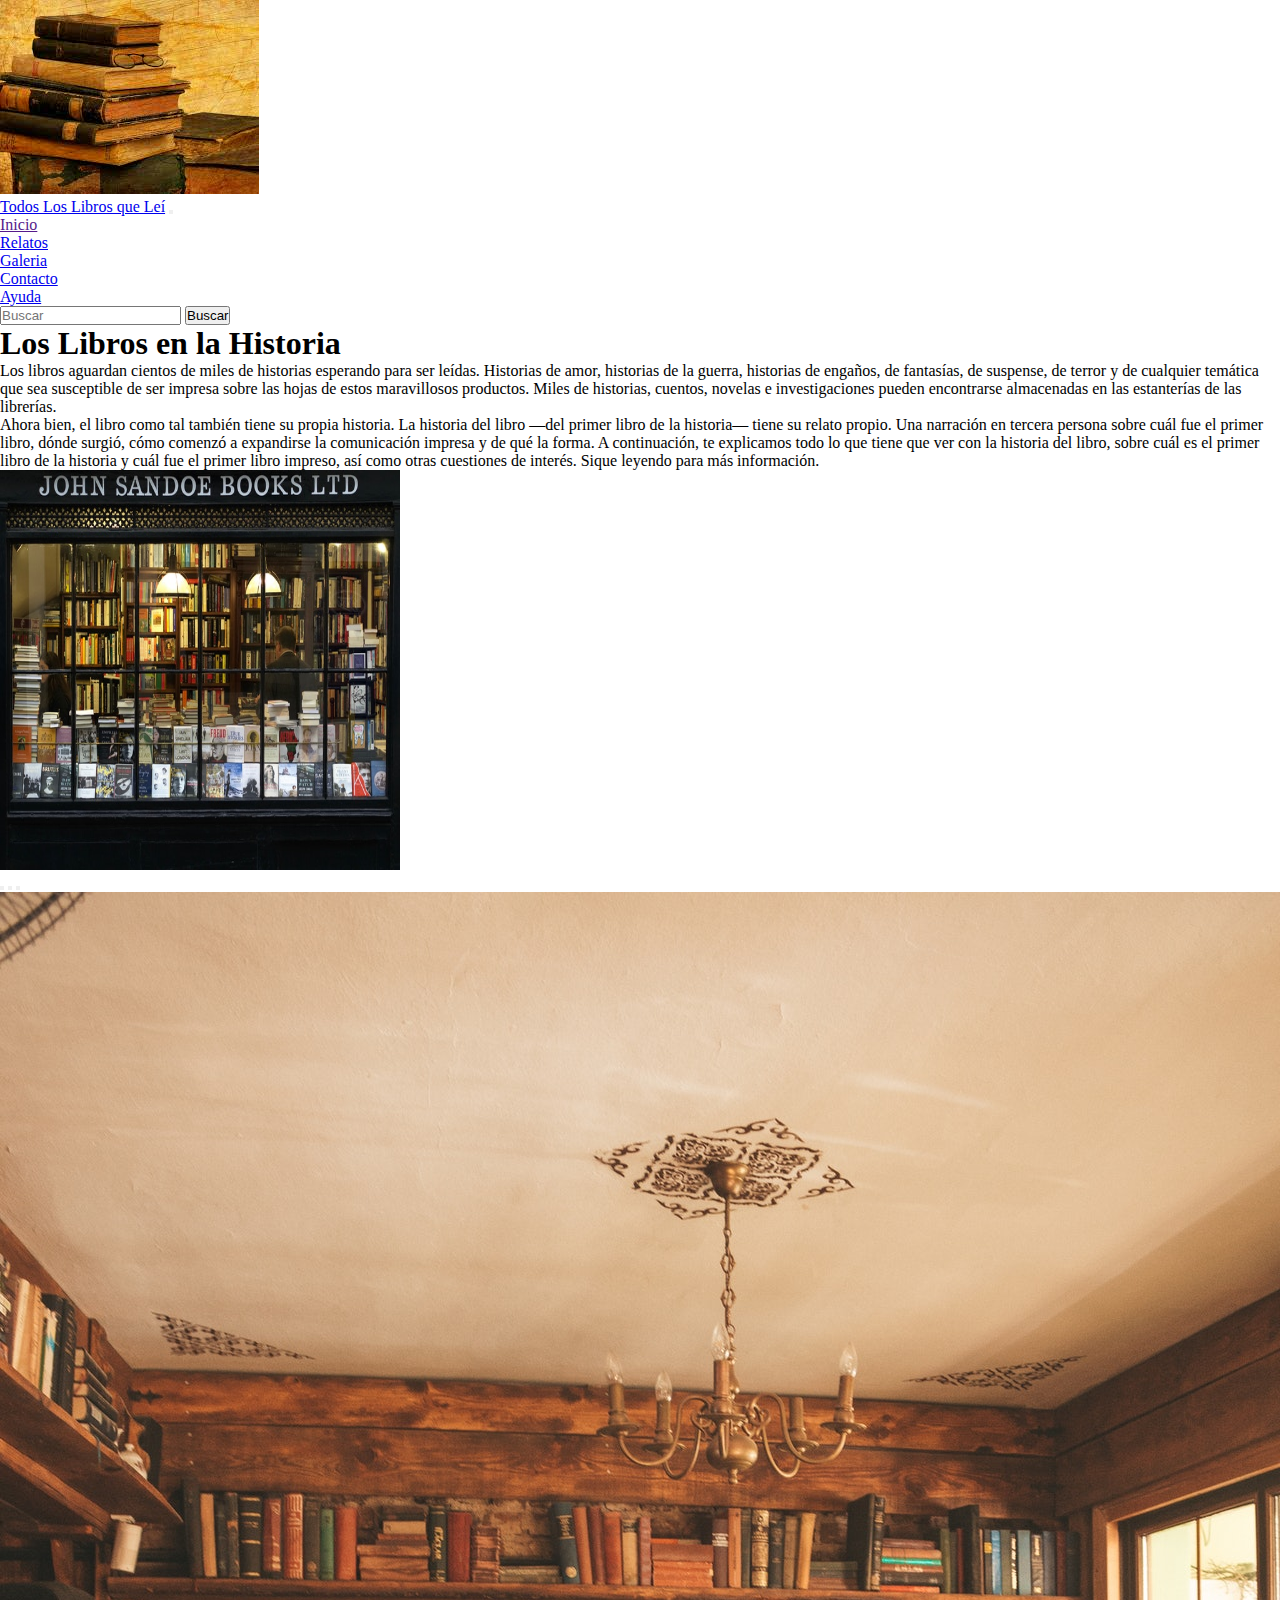
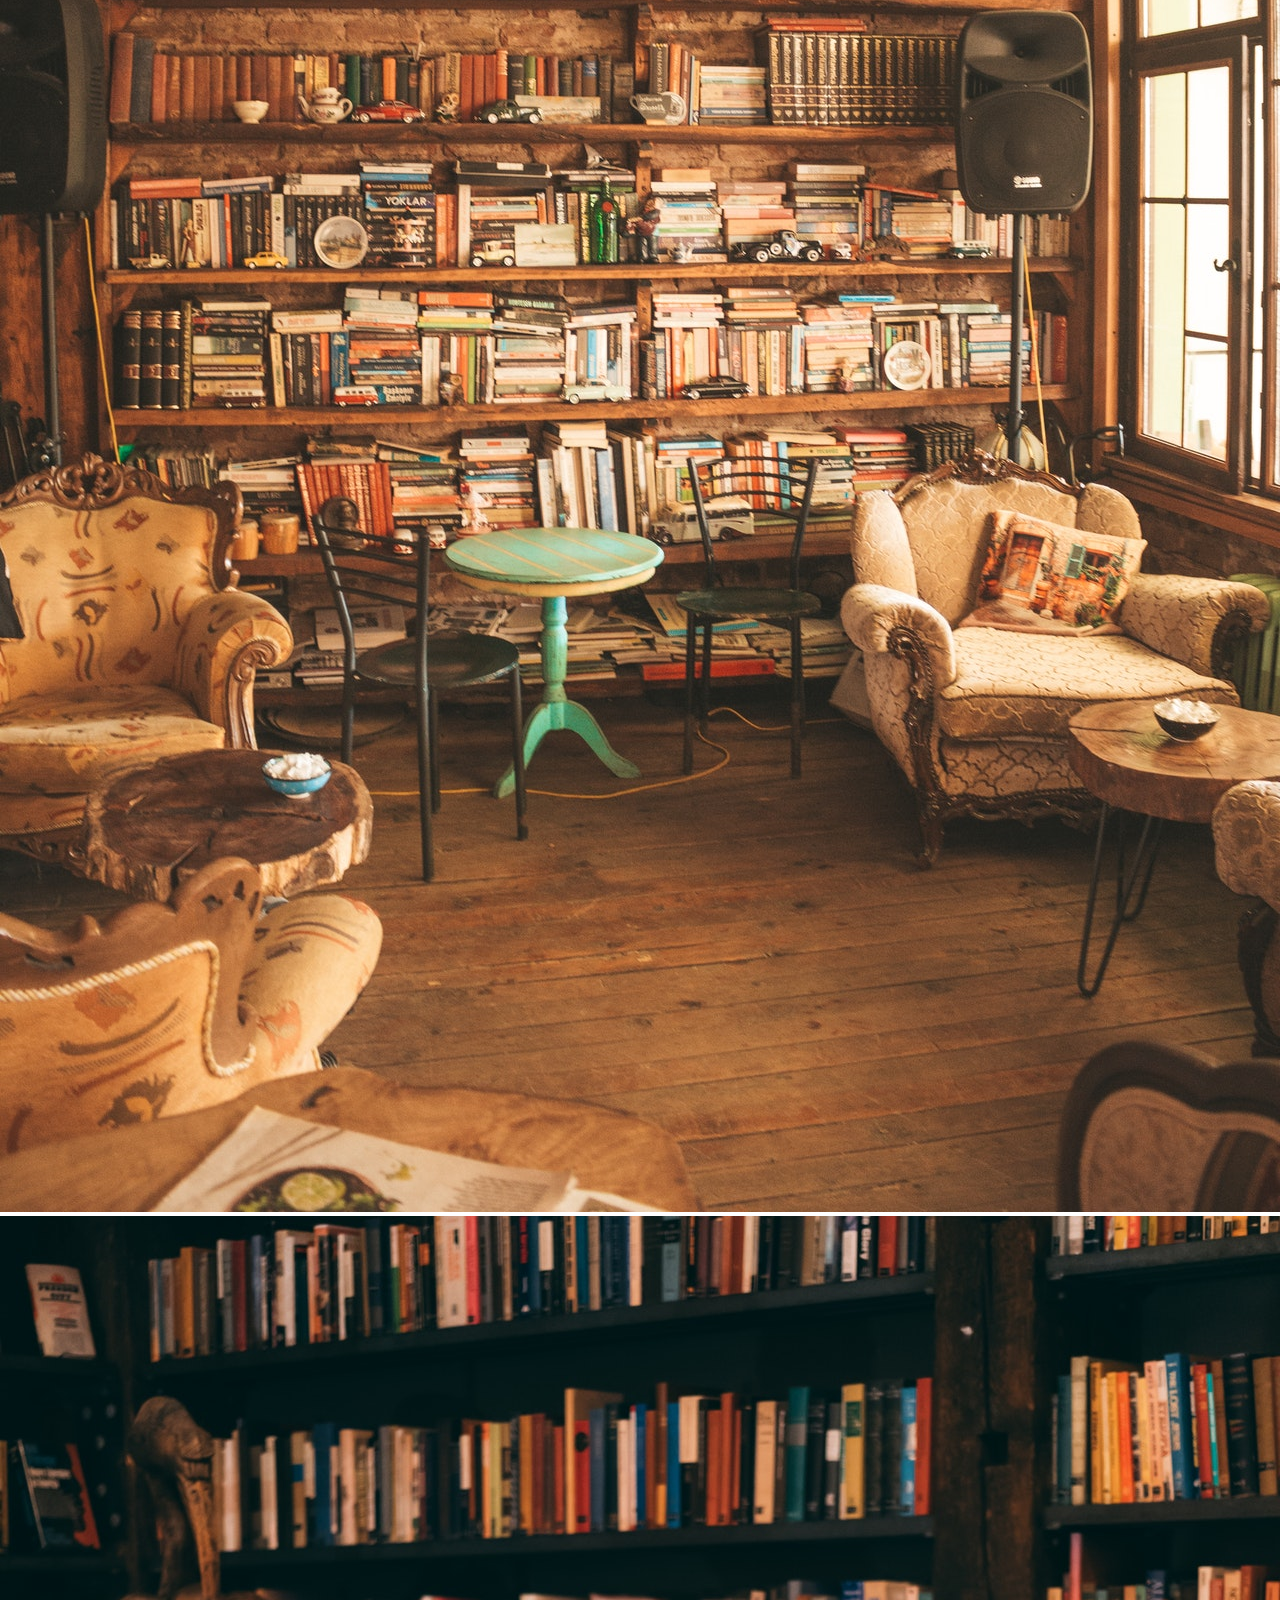
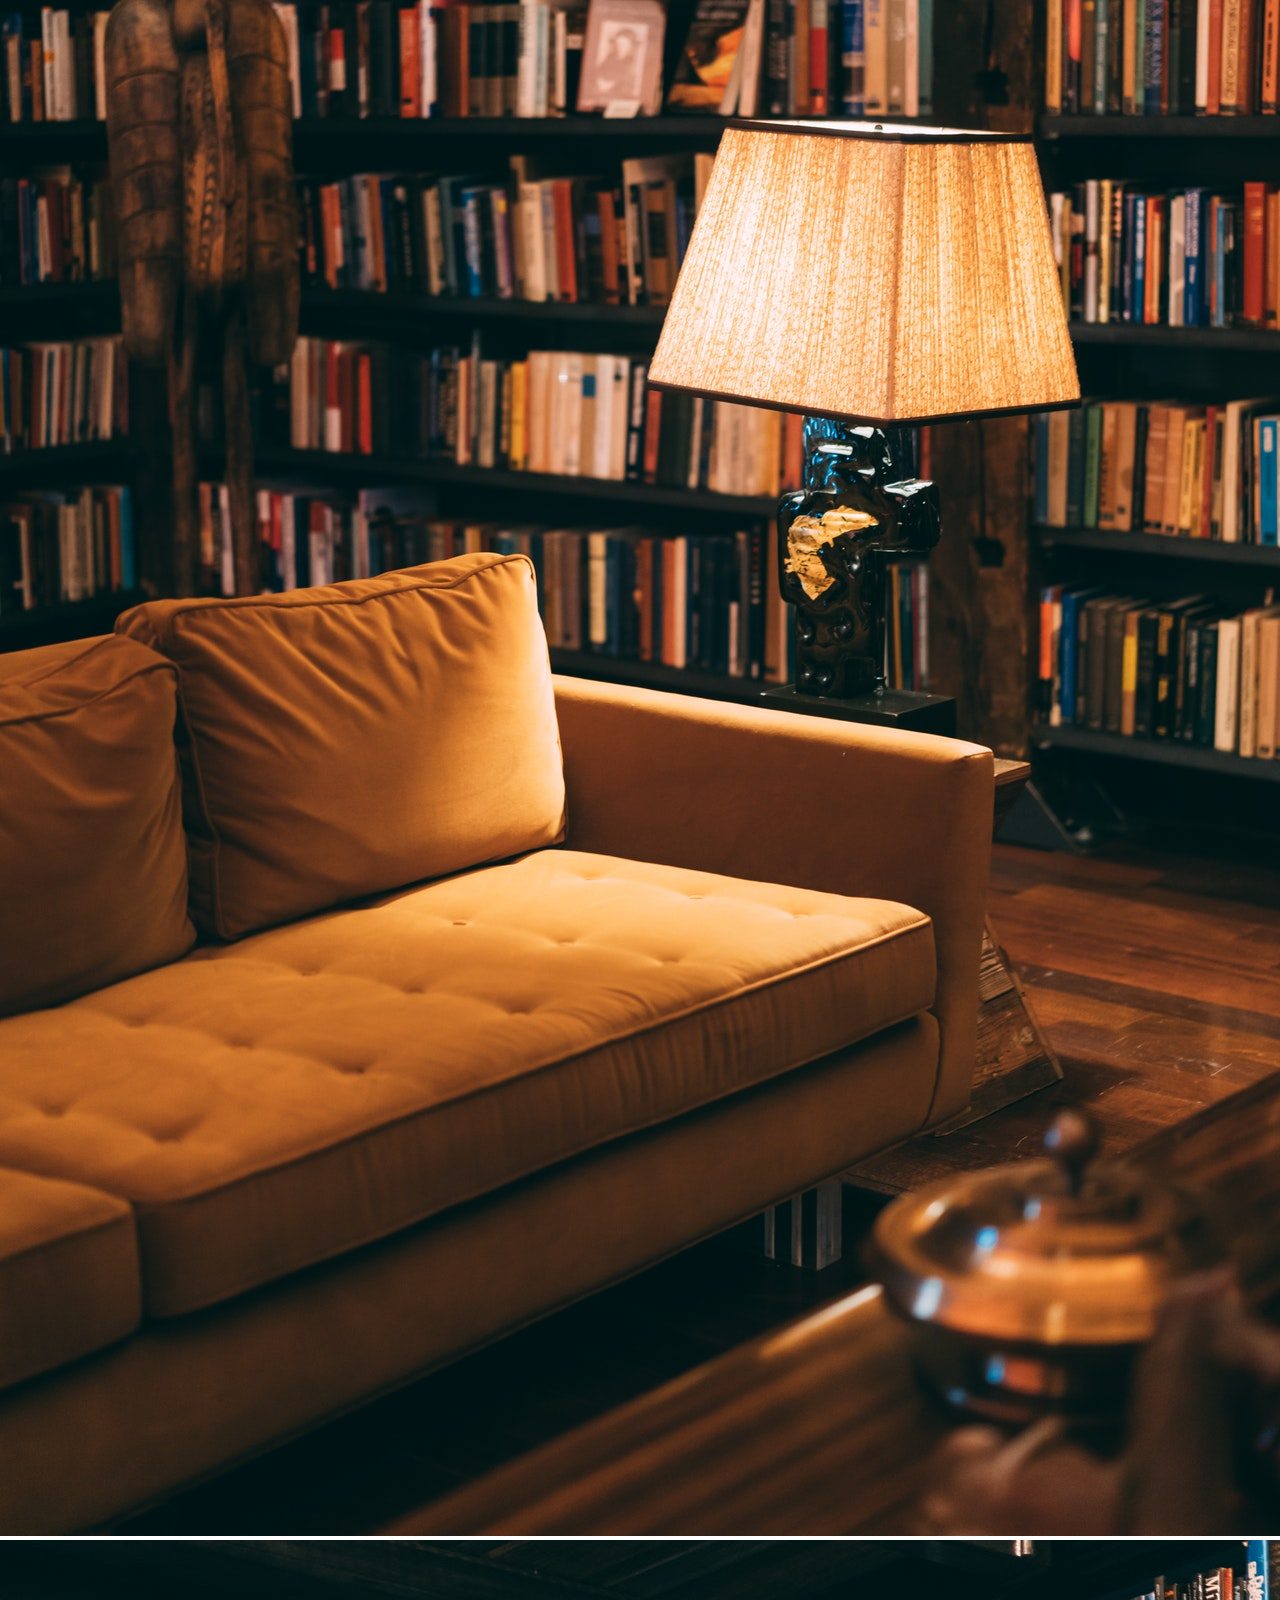
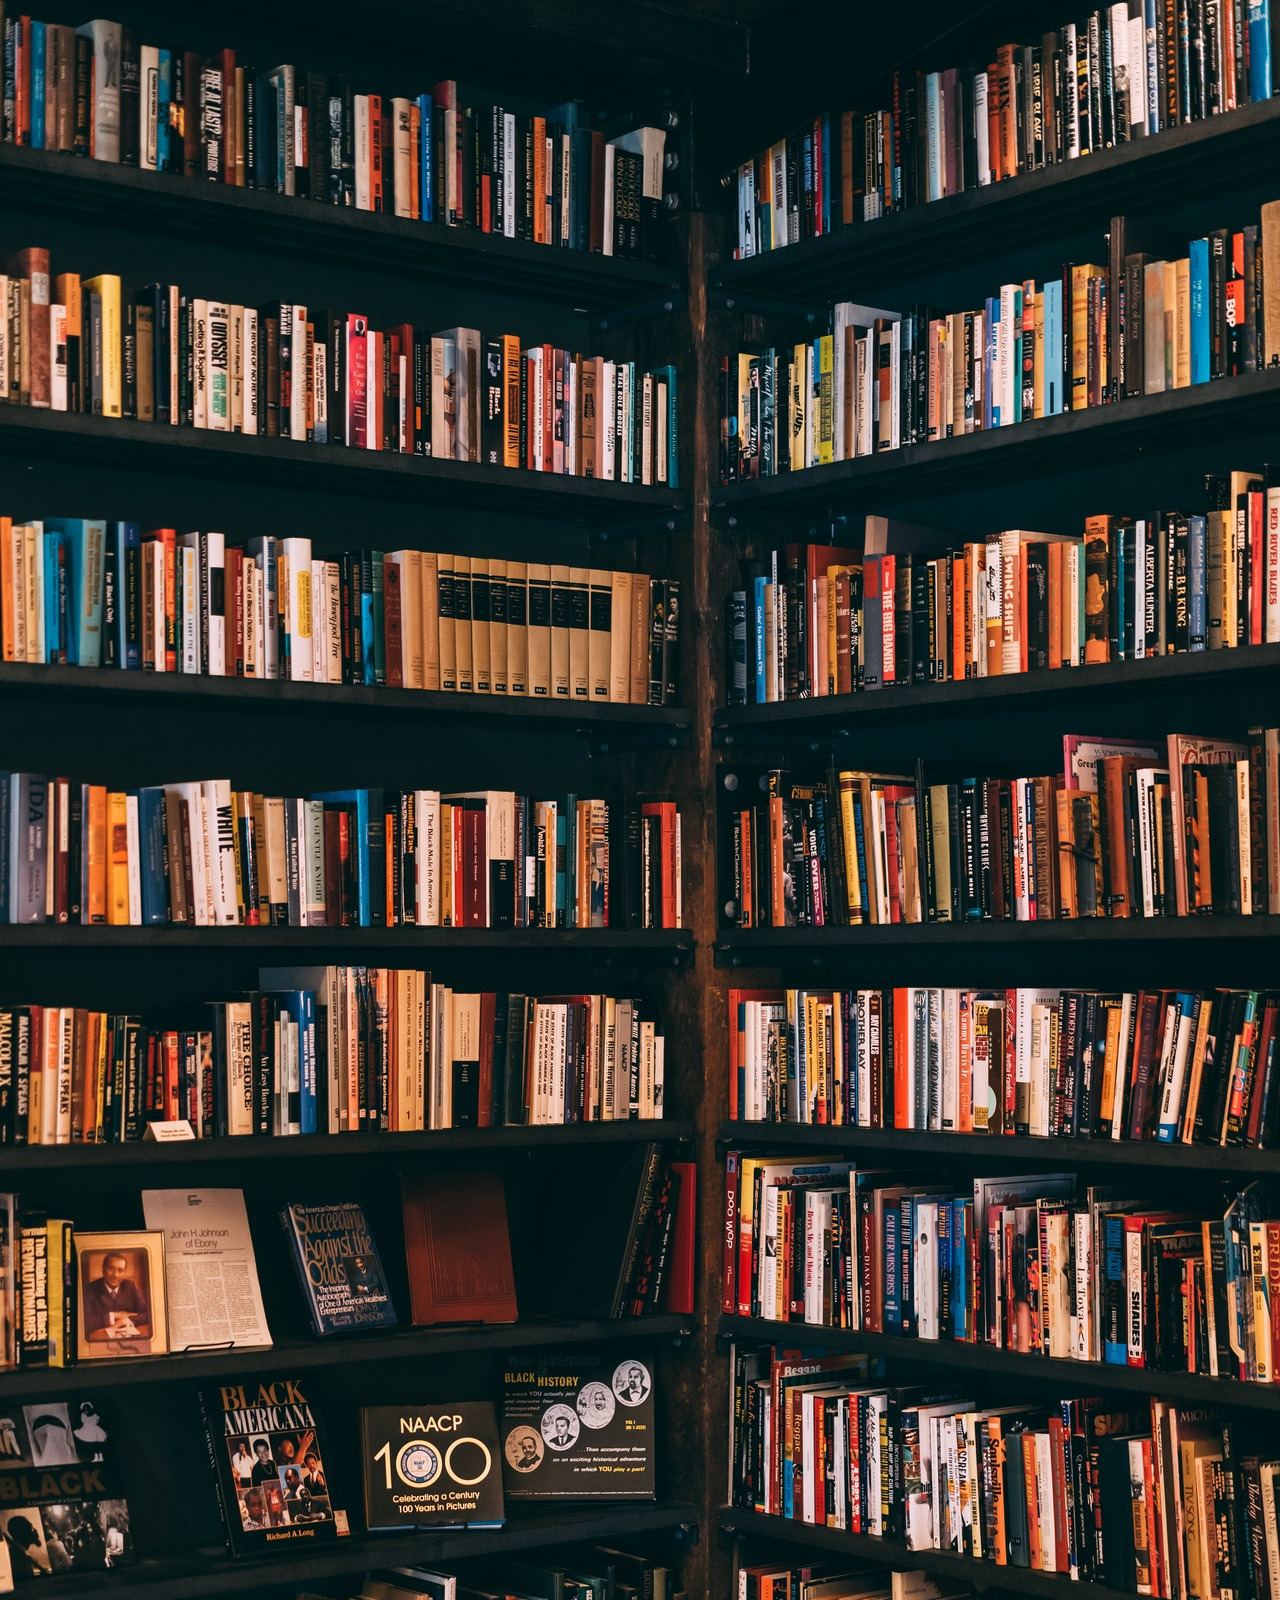
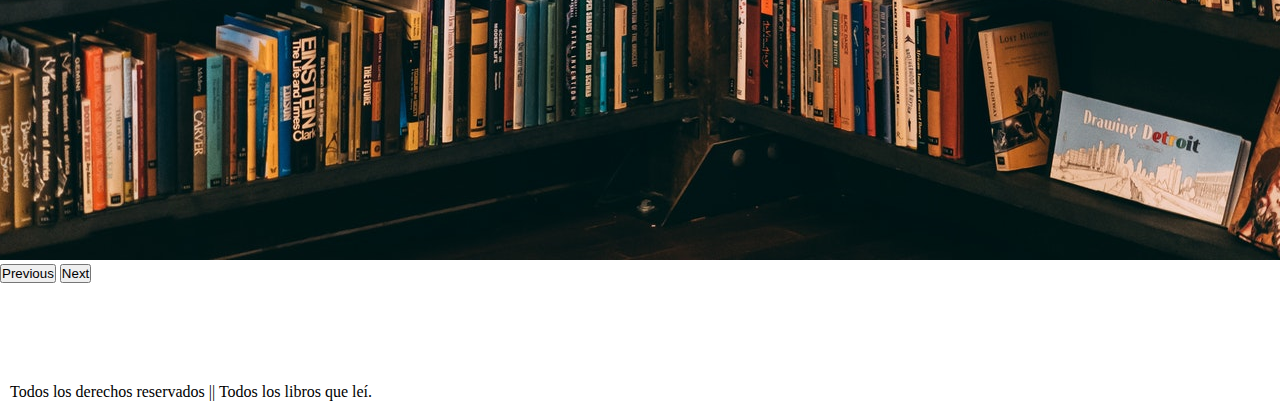
<file: index.html>
<!DOCTYPE html>
<html lang="en">
<head>
    <meta charset="UTF-8">
    <meta http-equiv="X-UA-Compatible" content="IE=edge">
    <meta name="viewport" content="width=device-width, initial-scale=1.0">

    <!--link Bootstrap-->
    <link href="https://cdn.jsdelivr.net/npm/bootstrap@5.2.0/dist/css/bootstrap.min.css" rel="stylesheet" 
    integrity="sha384-gH2yIJqKdNHPEq0n4Mqa/HGKIhSkIHeL5AyhkYV8i59U5AR6csBvApHHNl/vI1Bx" crossorigin="anonymous">

    <!--link css--><!--se pone luego del link para poder pisar Bootstrap, luego-->
    <link rel="stylesheet" href="css/estilos.css">

    <!--title-->
    <title>Proyecto final segunda entrega</title>
</head>
<body>
    <nav class="navbar navbar-expand-lg bg-success">
        <img src="img/libros.jpg" alt="imagen de libros apilados en colores calidos">
        <div class="container-fluid">
          <a class="navbar-brand" href="#">Todos Los Libros que Leí</a>
          <button class="navbar-toggler" type="button" data-bs-toggle="collapse" data-bs-target="#navbarSupportedContent" aria-controls="navbarSupportedContent" aria-expanded="false" aria-label="Toggle navigation">
            <span class="navbar-toggler-icon"></span>
          </button>
          <div class="collapse navbar-collapse" id="navbarSupportedContent">
            <ul class="navbar-nav me-auto mb-2 mb-lg-0">
              <li class="nav-item">
                <a class="nav-link active" aria-current="page" href="">Inicio</a>
              </li>
              <li class="nav-item">
                <a class="nav-link" href=".//pages/relatos.html">Relatos</a>
              </li>
              <li class="nav-item">
                <a class="nav-link" href=".//pages/galeria.html">Galeria</a>
              </li>  
              <li class="nav-item">
                <a class="nav-link" href=".//pages/contacto.html">Contacto</a>
              </li> 
              <li class="nav-item">
                <a class="nav-link" href=".//pages/ayuda.html">Ayuda</a>
              </li>           
            </ul>
            <form class="d-flex" role="search">
              <input class="form-control me-2" type="search" placeholder="Buscar" aria-label="Search">
              <button class="btn btn-outline-success" type="submit">Buscar</button>
            </form>
          </div>
        </div>
      </nav>
       <header class="bg-success p-2 text-dark bg-opacity-10">
        <h1>Los Libros en la Historia</h1>      
       </header>
       <main class="p-4">

    <section class="container bg-secondary p-2 text-dark bg-opacity-25">
            <div class="row">
                <div class="col-sm-12 col-md-6">
                  
                    <p>Los libros aguardan cientos de miles de historias esperando para ser leídas. Historias de amor, historias de la guerra, 
                      historias de engaños, de fantasías, de suspense, de terror y de cualquier temática que sea susceptible de ser impresa sobre las hojas de
                       estos maravillosos productos. Miles de historias,
                       cuentos, novelas e investigaciones pueden encontrarse almacenadas en las estanterías de las librerías.</p>
                       <p>Ahora bien, el libro como tal también tiene su propia historia. La historia del libro —del primer libro de la historia— tiene su relato 
                        propio. Una narración en tercera persona sobre cuál fue el primer libro, dónde surgió, cómo comenzó a expandirse la comunicación impresa y de 
                        qué la forma. A continuación, te explicamos todo lo que tiene que ver con la historia del libro, sobre cuál es el primer libro de la historia
                         y cuál fue el primer libro impreso, así como otras cuestiones de interés. Sique leyendo para más información.</p>
                </div>
                <div class="col-sm-12 col-md-6">
                  <div class="vidriera">
                    <img src=".//img/pexels-tuur-tisseghem-626986 (1).jpg" alt="vidriera de una libreria">
                  </div>                    
                </div>

            </div>
    </section> 
      </main>
      <div id="carouselExampleCaptions" class="carousel slide" data-bs-ride="false">
        <div class="carousel-indicators">
          <button type="button" data-bs-target="#carouselExampleCaptions" data-bs-slide-to="0" class="active" aria-current="true" aria-label="Slide 1"></button>
          <button type="button" data-bs-target="#carouselExampleCaptions" data-bs-slide-to="1" aria-label="Slide 2"></button>
          <button type="button" data-bs-target="#carouselExampleCaptions" data-bs-slide-to="2" aria-label="Slide 3"></button>
        </div>
        <div id="carouselExampleControls" class="carousel slide" data-bs-ride="carousel">
            <div class="carousel-inner">
              <div class="carousel-item active">
                <img src=".//img/pexels-emre-can-acer-2079451.jpg" class="d-block w-100" alt="habitacion vintage con muebles y una biblioteca contra la pared">
              </div>
              <div class="carousel-item">
                <img src=".//img/pexels-ricardo-esquivel-1907784.jpg" class="d-block w-100" alt="imagen de una habitacion con uan biblioteca en las dos paredes, un sillon y una lampara con luz calida">
              </div>
              <div class="carousel-item">
                <img src=".//img/pexels-ricardo-esquivel-1907785.jpg" class="d-block w-100" alt="imagen de una biblioteca esquinera que va desde el suelo al techo con varios estantes">
              </div>
            </div>
            <button class="carousel-control-prev" type="button" data-bs-target="#carouselExampleControls" data-bs-slide="prev">
              <span class="carousel-control-prev-icon" aria-hidden="true"></span>
              <span class="visually-hidden">Previous</span>
            </button>
            <button class="carousel-control-next" type="button" data-bs-target="#carouselExampleControls" data-bs-slide="next">
              <span class="carousel-control-next-icon" aria-hidden="true"></span>
              <span class="visually-hidden">Next</span>
            </button>
          </div>
    





    <!--Script Bootstrap--><!--Por ahora, debe estar abajo para que cargue a lo ultimo para que no sea lenta la pagina-->
    <script src="https://cdn.jsdelivr.net/npm/bootstrap@5.2.0/dist/js/bootstrap.bundle.min.js" integrity="sha384-A3rJD856KowSb7dwlZdYEkO39Gagi7vIsF0jrRAoQmDKKtQBHUuLZ9AsSv4jD4Xa" 
    crossorigin="anonymous"></script>
        </body>
<footer class="bg-dark p-2 text-dark bg-opacity-25">Todos los derechos reservados || Todos los libros que leí.</footer>
</html>
</file>
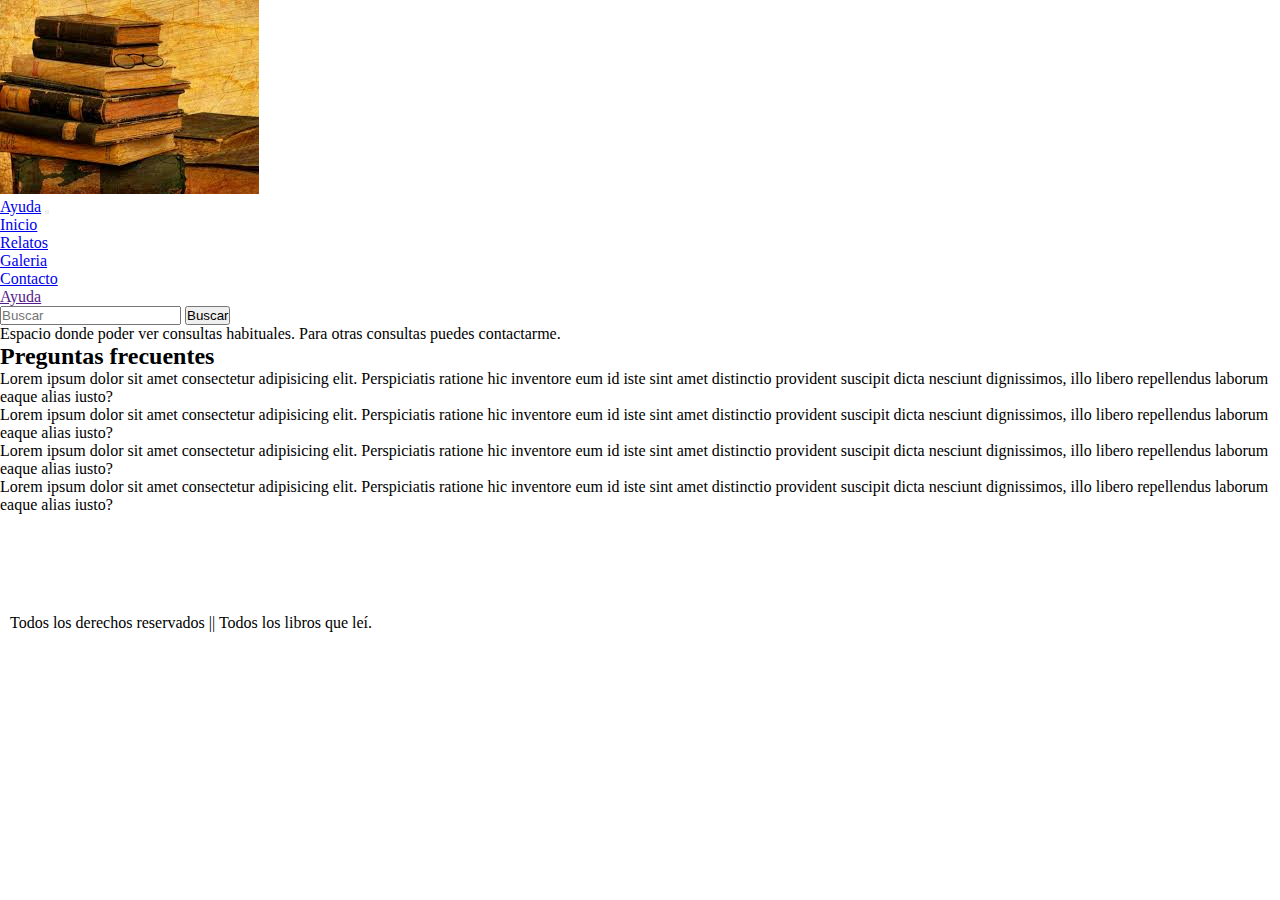
<file: pages/ayuda.html>
<!DOCTYPE html>
<html lang="en">
<head>
    <meta charset="UTF-8">
    <meta http-equiv="X-UA-Compatible" content="IE=edge">
    <meta name="viewport" content="width=device-width, initial-scale=1.0">

    <!-- Estilos css-->
    <link rel="stylesheet" href="../css/estilos.css">
    
    <!--link Bootstrap-->
    <link href="https://cdn.jsdelivr.net/npm/bootstrap@5.2.0/dist/css/bootstrap.min.css" rel="stylesheet" 
    integrity="sha384-gH2yIJqKdNHPEq0n4Mqa/HGKIhSkIHeL5AyhkYV8i59U5AR6csBvApHHNl/vI1Bx" crossorigin="anonymous">

    <!--Title-->
    <title>Contacto</title>
    
</head>
        <body class="bg-secondary p-2 text-dark bg-opacity-25">
            <!-- los link funcionan, me falta encontrar la forma de que queden mejor-->
            <header>
            <div>
                <nav class="navbar navbar-expand-lg bg-success">
                    <img src="/img/libros.jpg" alt="">
                    <div class="container-fluid">
                      <a class="navbar-brand" href="#">Ayuda</a>
                      <button class="navbar-toggler" type="button" data-bs-toggle="collapse" data-bs-target="#navbarSupportedContent" aria-controls="navbarSupportedContent" aria-expanded="false" aria-label="Toggle navigation">
                        <span class="navbar-toggler-icon"></span>
                      </button>
                      <div class="collapse navbar-collapse" id="navbarSupportedContent">
                        <ul class="navbar-nav me-auto mb-2 mb-lg-0">
                          <li class="nav-item">
                            <a class="nav-link active" aria-current="page" href="../index.html">Inicio</a>
                          </li>
                          <li class="nav-item">
                            <a class="nav-link" href="relatos.html">Relatos</a>
                          </li>
                          <li class="nav-item">
                            <a class="nav-link" href="galeria.html">Galeria</a>
                          </li>  
                          <li class="nav-item">
                            <a class="nav-link" href="contacto.html">Contacto</a>
                          </li> 
                          <li class="nav-item">
                            <a class="nav-link" href="">Ayuda</a>
                          </li>           
                        </ul>
                        <form class="d-flex" role="search">
                          <input class="form-control me-2" type="search" placeholder="Buscar" aria-label="Search">
                          <button class="btn btn-outline-success" type="submit">Buscar</button>
                        </form>
                      </div>
                    </div>
                  </nav>
            </div>                    
        </header>
        <main>
            <p class="parrafos bg-success p-2 text-dark bg-opacity-50">Espacio donde poder ver consultas habituales. Para otras consultas puedes contactarme.</p>
                <!--este espacio es mas que todo para consultas de metodos de lectura o donde encontrqar un libro-->
                <h2 class="preguntas-ayuda bg-success p-2 text-dark bg-opacity-25">Preguntas frecuentes</h2>
                <p class="preguntas-ayuda lista">Lorem ipsum dolor sit amet consectetur adipisicing elit. Perspiciatis ratione hic inventore eum id iste sint 
                    amet distinctio provident suscipit dicta nesciunt dignissimos, illo libero repellendus laborum eaque alias iusto?</p>
                <p class="preguntas-ayuda lista">Lorem ipsum dolor sit amet consectetur adipisicing elit. Perspiciatis ratione hic inventore eum id iste sint 
                     amet distinctio provident suscipit dicta nesciunt dignissimos, illo libero repellendus laborum eaque alias iusto?</p>
                <p class="preguntas-ayuda lista">Lorem ipsum dolor sit amet consectetur adipisicing elit. Perspiciatis ratione hic inventore eum id iste sint 
                    amet distinctio provident suscipit dicta nesciunt dignissimos, illo libero repellendus laborum eaque alias iusto?</p>
                <p class="preguntas-ayuda lista">Lorem ipsum dolor sit amet consectetur adipisicing elit. Perspiciatis ratione hic inventore eum id iste sint 
                    amet distinctio provident suscipit dicta nesciunt dignissimos, illo libero repellendus laborum eaque alias iusto?</p>
        </main>        
        
        <!--Script Bootstrap--><!--Por ahora, debe estar abajo para que cargue a lo ultimo para que no sea lenta la pagina-->
    <script src="https://cdn.jsdelivr.net/npm/bootstrap@5.2.0/dist/js/bootstrap.bundle.min.js" integrity="sha384-A3rJD856KowSb7dwlZdYEkO39Gagi7vIsF0jrRAoQmDKKtQBHUuLZ9AsSv4jD4Xa" 
    crossorigin="anonymous"></script>
</body>
<footer class="bg-dark p-2 text-dark bg-opacity-25">Todos los derechos reservados || Todos los libros que leí.</footer>
</html>
</file>
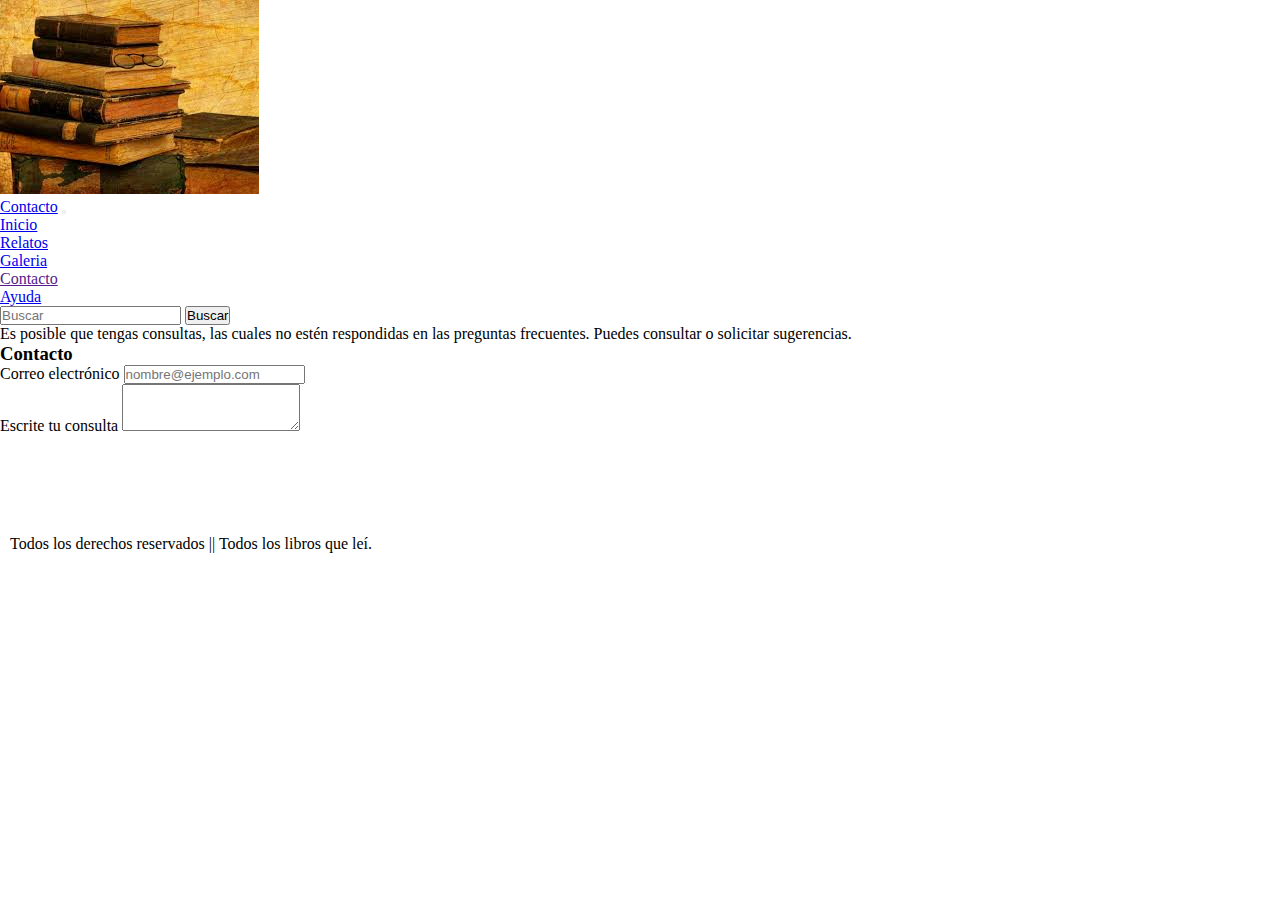
<file: pages/contacto.html>
<!DOCTYPE html>
<html lang="en">
<head>
    <meta charset="UTF-8">
    <meta http-equiv="X-UA-Compatible" content="IE=edge">
    <meta name="viewport" content="width=device-width, initial-scale=1.0">

    <!-- Estilos css-->
    <link rel="stylesheet" href="../css/estilos.css">
    
    <!--link Bootstrap-->
    <link href="https://cdn.jsdelivr.net/npm/bootstrap@5.2.0/dist/css/bootstrap.min.css" rel="stylesheet" 
    integrity="sha384-gH2yIJqKdNHPEq0n4Mqa/HGKIhSkIHeL5AyhkYV8i59U5AR6csBvApHHNl/vI1Bx" crossorigin="anonymous">

    <!--Title-->
    <title>Contacto</title>
    
</head>
<body>
    <!--sitio personal donde muestro todos los libros que lei, quizas le agregue opiniones mias o solo reseñas de otros-->
    <header class="bg-danger p-2 text-dark bg-opacity-25">    
     <div> 
        <nav class="navbar navbar-expand-lg bg-success">
            <img src="/img/libros.jpg" alt="">
            <div class="container-fluid">
              <a class="navbar-brand" href="#">Contacto</a>
              <button class="navbar-toggler" type="button" data-bs-toggle="collapse" data-bs-target="#navbarSupportedContent" aria-controls="navbarSupportedContent" aria-expanded="false" aria-label="Toggle navigation">
                <span class="navbar-toggler-icon"></span>
              </button>
              <div class="collapse navbar-collapse" id="navbarSupportedContent">
                <ul class="navbar-nav me-auto mb-2 mb-lg-0">
                  <li class="nav-item">
                    <a class="nav-link active" aria-current="page" href="../index.html">Inicio</a>
                  </li>
                  <li class="nav-item">
                    <a class="nav-link" href="relatos.html">Relatos</a>
                  </li>
                  <li class="nav-item">
                    <a class="nav-link" href="galeria.html">Galeria</a>
                  </li>  
                  <li class="nav-item">
                    <a class="nav-link" href="">Contacto</a>
                  </li> 
                  <li class="nav-item">
                    <a class="nav-link" href="ayuda.html">Ayuda</a>
                  </li>           
                </ul>
                <form class="d-flex" role="search">
                  <input class="form-control me-2" type="search" placeholder="Buscar" aria-label="Search">
                  <button class="btn btn-outline-success" type="submit">Buscar</button>
                </form>
              </div>
            </div>
        </nav>
     </div>
    </header>
    <main class="bg-success p-2 text-dark bg-opacity-50">
        <p class="parrafos bg-success p-2 text-dark bg-opacity-50">Es posible que tengas consultas, las cuales no estén respondidas en las preguntas frecuentes. Puedes consultar o solicitar sugerencias.</p>        
        <div>
            <h3 class="titulo-todas-las-paginas">Contacto</h3>
            <div class="mb-3">
                <label for="exampleFormControlInput1" class="form-label">Correo electrónico</label>
                <input type="email" class="form-control" id="exampleFormControlInput1" placeholder="nombre@ejemplo.com">
              </div>
              <div class="mb-3">
                <label for="exampleFormControlTextarea1" class="form-label">Escrite tu consulta</label>
                <textarea class="form-control" id="exampleFormControlTextarea1" rows="3"></textarea>
              </div>
         </div>
    </main>
     
     <!--Script Bootstrap--><!--Por ahora, debe estar abajo para que cargue a lo ultimo para que no sea lenta la pagina-->
    <script src="https://cdn.jsdelivr.net/npm/bootstrap@5.2.0/dist/js/bootstrap.bundle.min.js" integrity="sha384-A3rJD856KowSb7dwlZdYEkO39Gagi7vIsF0jrRAoQmDKKtQBHUuLZ9AsSv4jD4Xa" 
    crossorigin="anonymous"></script>
</body>
<footer class="bg-dark p-2 text-dark bg-opacity-25">Todos los derechos reservados || Todos los libros que leí.</footer>
</html>
</file>
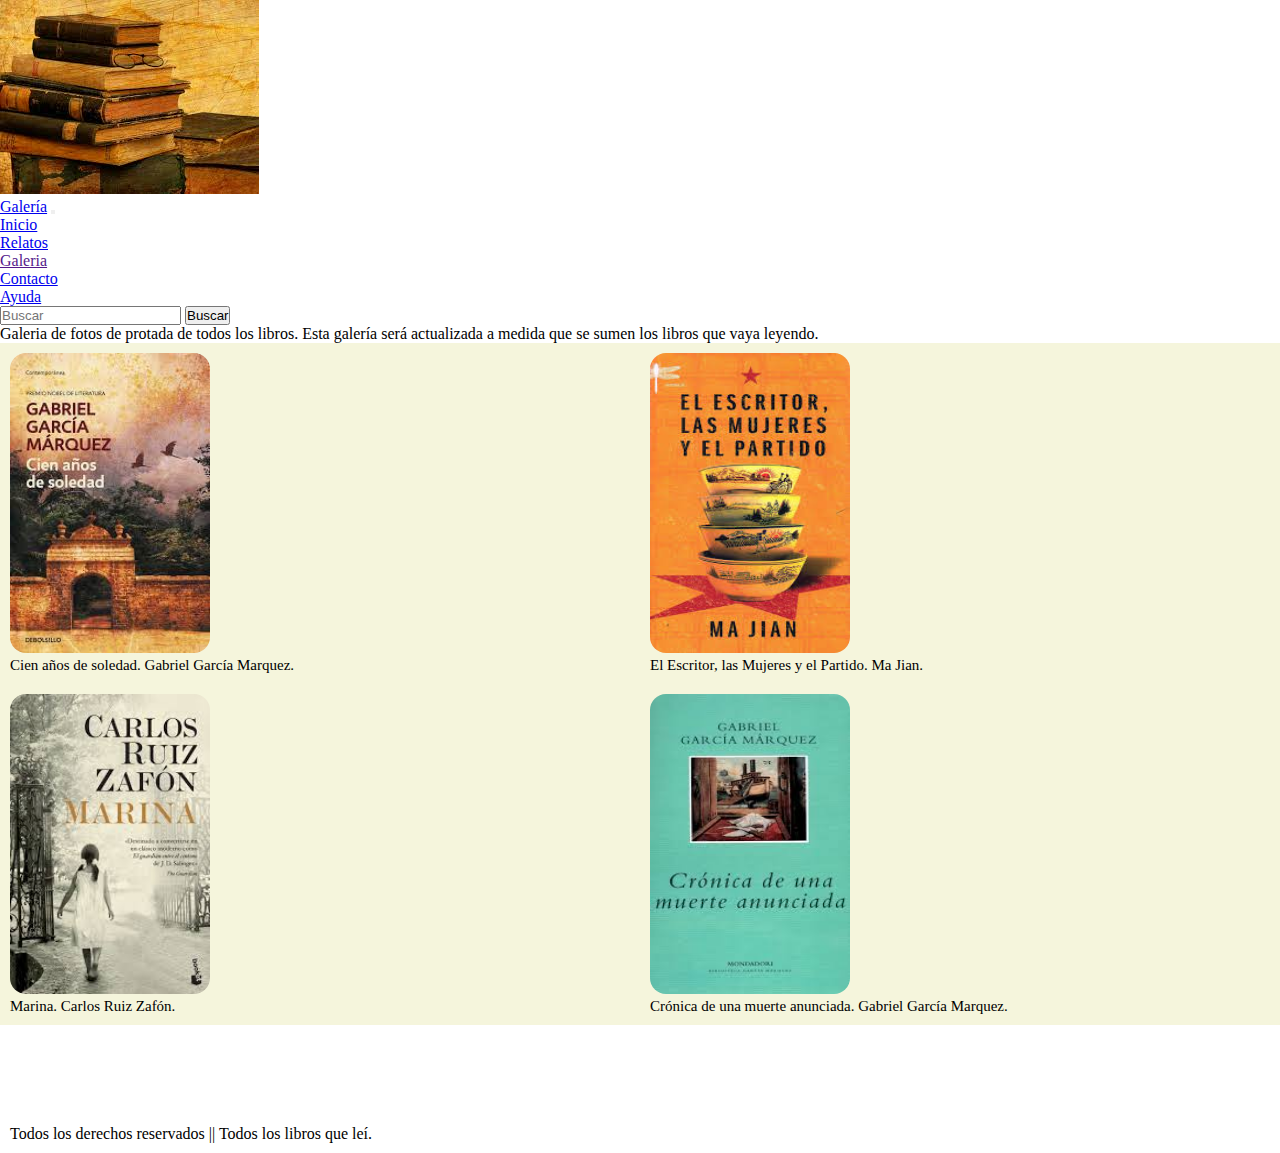
<file: pages/galeria.html>
<!DOCTYPE html>
<html lang="en">
<head>
    <meta charset="UTF-8">
    <meta http-equiv="X-UA-Compatible" content="IE=edge">
    <meta name="viewport" content="width=device-width, initial-scale=1.0">

    <!--link Bootstrap-->
    <link href="https://cdn.jsdelivr.net/npm/bootstrap@5.2.0/dist/css/bootstrap.min.css" rel="stylesheet" 
    integrity="sha384-gH2yIJqKdNHPEq0n4Mqa/HGKIhSkIHeL5AyhkYV8i59U5AR6csBvApHHNl/vI1Bx" crossorigin="anonymous">


    <!-- Estilos css-->
    <link rel="stylesheet" href="../css/estilos.css">

    <!--Title-->
   <title>Galeria</title>
   
</head>
<body> 
    <!--sitio personal donde muestro todos los libros que lei, quizas le agregue opiniones mias o solo reseñas de otros-->           
    

   <nav class="navbar navbar-expand-lg bg-success">
        <img src="/img/libros.jpg" alt="">
            <div class="container-fluid">
               <a class="navbar-brand" href="#">Galería</a>
                <button class="navbar-toggler" type="button" data-bs-toggle="collapse" data-bs-target="#navbarSupportedContent" aria-controls="navbarSupportedContent" aria-expanded="false" aria-label="Toggle navigation">
                    <span class="navbar-toggler-icon"></span>
                  </button>
                  <div class="collapse navbar-collapse" id="navbarSupportedContent">
                    <ul class="navbar-nav me-auto mb-2 mb-lg-0">
                      <li class="nav-item">
                        <a class="nav-link active" aria-current="page" href="../index.html">Inicio</a>
                      </li>
                      <li class="nav-item">
                        <a class="nav-link" href="relatos.html">Relatos</a>
                      </li>
                      <li class="nav-item">
                        <a class="nav-link" href="">Galeria</a>
                      </li>  
                      <li class="nav-item">
                        <a class="nav-link" href="contacto.html">Contacto</a>
                      </li> 
                      <li class="nav-item">
                        <a class="nav-link" href="ayuda.html">Ayuda</a>
                      </li>           
                    </ul>
                    <form class="d-flex" role="search">
                      <input class="form-control me-2" type="search" placeholder="Buscar" aria-label="Search">
                      <button class="btn btn-outline-success" type="submit">Buscar</button>
                    </form>
                  </div>
                </div>
              </nav>        
    
    <main>
        <p class="parrafos bg-secondary p-2 text-dark bg-opacity-25">Galeria de fotos de protada de todos los libros. Esta galería será actualizada a medida que se sumen los libros que vaya leyendo.</p>
    </main>
         <!--modifico contenedor header por section-->
     <section class= "tapa-libros">        
            <div class="tapa">
                    <img src="../img/cien-años.jpg" alt="foto de la portada del libro cien años de soledad de gabriel garcia marquez">
                    <p class="titulo-tapa">Cien años de soledad. Gabriel García Marquez.</p>
             </div>
            <div class="tapa">
                    <img src="../img/ma-jian.jpg" alt="foto de la portada del libro el escritor, las mujeres y el partido de ma jian">
                    <p class="titulo-tapa">El Escritor, las Mujeres y el Partido. Ma Jian.</p>
            </div>
            <div class="tapa">
                    <img src="../img/marina.jpg"alt="foto de la portada del libro marina de carlos ruiz zafon">
                    <p class="titulo-tapa">Marina. Carlos Ruiz Zafón.</p>
            </div>            
            <div class="tapa">
                    <img src="../img/cronica.jpg" alt="foto de la portada del libro cronica de una muerte anunciada de gabriel garcia marquez ">
                    <p class="titulo-tapa"> Crónica de una muerte anunciada. Gabriel García Marquez.</p>
            </div>            
     </section>     

</body>
<!--Script Bootstrap--><!--Por ahora, debe estar abajo para que cargue a lo ultimo para que no sea lenta la pagina-->
<script src="https://cdn.jsdelivr.net/npm/bootstrap@5.2.0/dist/js/bootstrap.bundle.min.js" integrity="sha384-A3rJD856KowSb7dwlZdYEkO39Gagi7vIsF0jrRAoQmDKKtQBHUuLZ9AsSv4jD4Xa" 
crossorigin="anonymous"></script>
<footer class="bg-dark p-2 text-dark bg-opacity-25">Todos los derechos reservados || Todos los libros que leí.</footer>
</html>
</file>
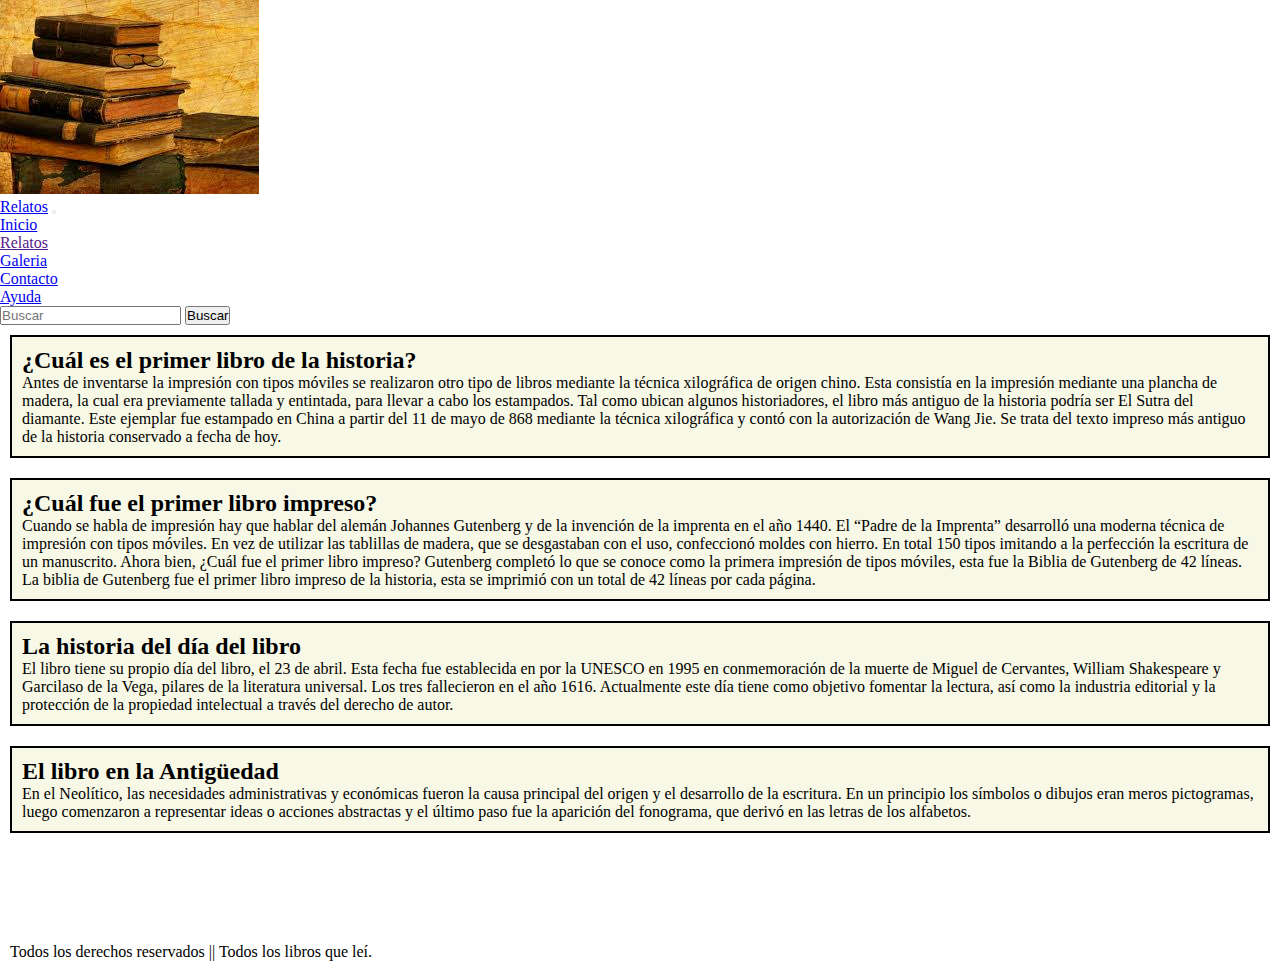
<file: pages/relatos.html>
<!DOCTYPE html>
<html lang="en">
<head>
    <meta charset="UTF-8">
    <meta http-equiv="X-UA-Compatible" content="IE=edge">
    <meta name="viewport" content="width=device-width, initial-scale=1.0">

    <!--link Bootstrap-->
    <link href="https://cdn.jsdelivr.net/npm/bootstrap@5.2.0/dist/css/bootstrap.min.css" rel="stylesheet" 
    integrity="sha384-gH2yIJqKdNHPEq0n4Mqa/HGKIhSkIHeL5AyhkYV8i59U5AR6csBvApHHNl/vI1Bx" crossorigin="anonymous">

    <!--link css--><!--se pone luego del link para poder pisar Bootstrap, luego-->
    <link rel="stylesheet" href="../css/estilos.css">

    <!--title-->
    <title>Relatos</title>
</head>
<body class="parrafos bg-secondary p-2 text-dark bg-opacity-25">
    <nav class="navbar navbar-expand-lg bg-success">
        <img src="/img/libros.jpg" alt="">
        <div class="container-fluid">
          <a class="navbar-brand" href="#">Relatos</a>
          <button class="navbar-toggler" type="button" data-bs-toggle="collapse" data-bs-target="#navbarSupportedContent" aria-controls="navbarSupportedContent" aria-expanded="false" aria-label="Toggle navigation">
            <span class="navbar-toggler-icon"></span>
          </button>
          <div class="collapse navbar-collapse" id="navbarSupportedContent">
            <ul class="navbar-nav me-auto mb-2 mb-lg-0">
              <li class="nav-item">
                <a class="nav-link active" aria-current="page" href="../index.html">Inicio</a>
              </li>
              <li class="nav-item">
                <a class="nav-link" href="">Relatos</a>
              </li>
              <li class="nav-item">
                <a class="nav-link" href="galeria.html">Galeria</a>
              </li>  
              <li class="nav-item">
                <a class="nav-link" href="contacto.html">Contacto</a>
              </li> 
              <li class="nav-item">
                <a class="nav-link" href="ayuda.html">Ayuda</a>
              </li>           
            </ul>
            <form class="d-flex" role="search">
              <input class="form-control me-2" type="search" placeholder="Buscar" aria-label="Search">
              <button class="btn btn-outline-success" type="submit">Buscar</button>
            </form>
          </div>
        </div>
      </nav>
<!--relatos-->
    <div class="relatos">            
        <div>
            <h2 >¿Cuál es el primer libro de la historia?</h2>
            <p >Antes de inventarse la impresión con tipos móviles se realizaron otro tipo de libros mediante la técnica xilográfica de origen chino. 
                Esta consistía en la impresión mediante una plancha de madera, la cual era previamente tallada y entintada, para llevar a cabo los estampados. 
                Tal como ubican algunos historiadores, el libro más antiguo de la historia podría ser El Sutra del diamante. Este ejemplar fue estampado
                 en China a partir del 11 de mayo de 868 mediante la técnica xilográfica y
                 contó con la autorización de Wang Jie. Se trata del texto impreso más antiguo de la historia conservado a fecha de hoy.</p>
        </div>    
        <div>
            <h2>¿Cuál fue el primer libro impreso?</h2>
            <p >Cuando se habla de impresión hay que hablar del alemán Johannes Gutenberg y de la invención de la imprenta en el año 1440. 
                El “Padre de la Imprenta” desarrolló una moderna técnica de impresión con tipos móviles. En vez de utilizar las tablillas de madera, 
                que se desgastaban con el uso, confeccionó moldes con hierro. En total 150 tipos imitando a la perfección la escritura de un manuscrito. 
                Ahora bien, ¿Cuál fue el primer libro impreso? Gutenberg completó lo que se conoce como la primera impresión de tipos móviles, esta fue la 
                Biblia de Gutenberg de 42 líneas.
                 La biblia de Gutenberg fue el primer libro impreso de la historia, esta se imprimió con un total de 42 líneas por cada página.</p>
        </div>
        <div>
            <h2>La historia del día del libro</h2>
            <p >El libro tiene su propio día del libro, el 23 de abril. Esta fecha fue establecida en por la UNESCO en 1995 en conmemoración de
                 la muerte de Miguel de Cervantes, William Shakespeare y Garcilaso de la Vega, pilares de la literatura universal. 
                 Los tres fallecieron en el año 1616. Actualmente este día tiene como objetivo fomentar la lectura, así como la industria 
                 editorial y la protección de la propiedad intelectual a través del derecho de autor.

            </p>
        </div>
        <div>
            <h2>El libro en la Antigüedad</h2>
            <p>En el Neolítico, las necesidades administrativas y económicas fueron la causa principal del origen y el desarrollo de la escritura. 
                En un principio los símbolos o dibujos eran meros pictogramas, luego comenzaron 
                a representar ideas o acciones abstractas y el último paso fue la aparición del fonograma, que derivó en las letras de los alfabetos.</p>
        </div>
      </div>

      <!--link de Javascrip Bundle with Popper, este link debe estar en todas las paginas-->
   <script src="https://cdn.jsdelivr.net/npm/bootstrap@5.2.0/dist/js/bootstrap.bundle.min.js"
   integrity="sha384-A3rJD856KowSb7dwlZdYEkO39Gagi7vIsF0jrRAoQmDKKtQBHUuLZ9AsSv4jD4Xa" crossorigin="anonymous"></script>
</body>
<footer class="bg-dark p-2 text-dark bg-opacity-25">Todos los derechos reservados || Todos los libros que leí.</footer>
</html>
</file>
<file: css/estilos.css>
*{
    margin: 0;
    padding: 0;
    box-sizing: border-box;
}.bg-light{
    background-color: rgba(227, 192, 149, 0.61)!important;
}
/*index*/
.vidriera img{
   width: 400px;
   height: 400px;
}
/*galeria*/
.tapa-libros{
    height: 100%;
    display: grid;
    grid-template-columns: 50% 50%;
    background-color: #f5f5dc;
    
}
.tapa-libros div{
    padding: 10px;
    justify-content: center;
}

.tapa-libros div img{
    width: 200px;
    height: 300px;
    border-radius: 1rem;
    transition-timing-function: ease;
}
.tapa-libros div p{
    font-size: 15px;
    color: #000000;

}
.tapa-libros div img:hover{
    width: 250px;
    height: 300px;
    border-radius: 1rem;
}

/*relatos*/
.relatos{
    display: flex;
    flex-direction: column;
}
.relatos div{
    border: solid 2px #000000;
    margin: 10px 10px 10px 10px;
    padding: 10px;
    background-color: rgba(245, 245, 220, 0.715);
}


.relatos div p:hover{
    color: hsl(308, 89%, 38%) !important;
}
/*footer*/
footer{
    margin: 100px 20px 10px 10px !important;
}
</file>
